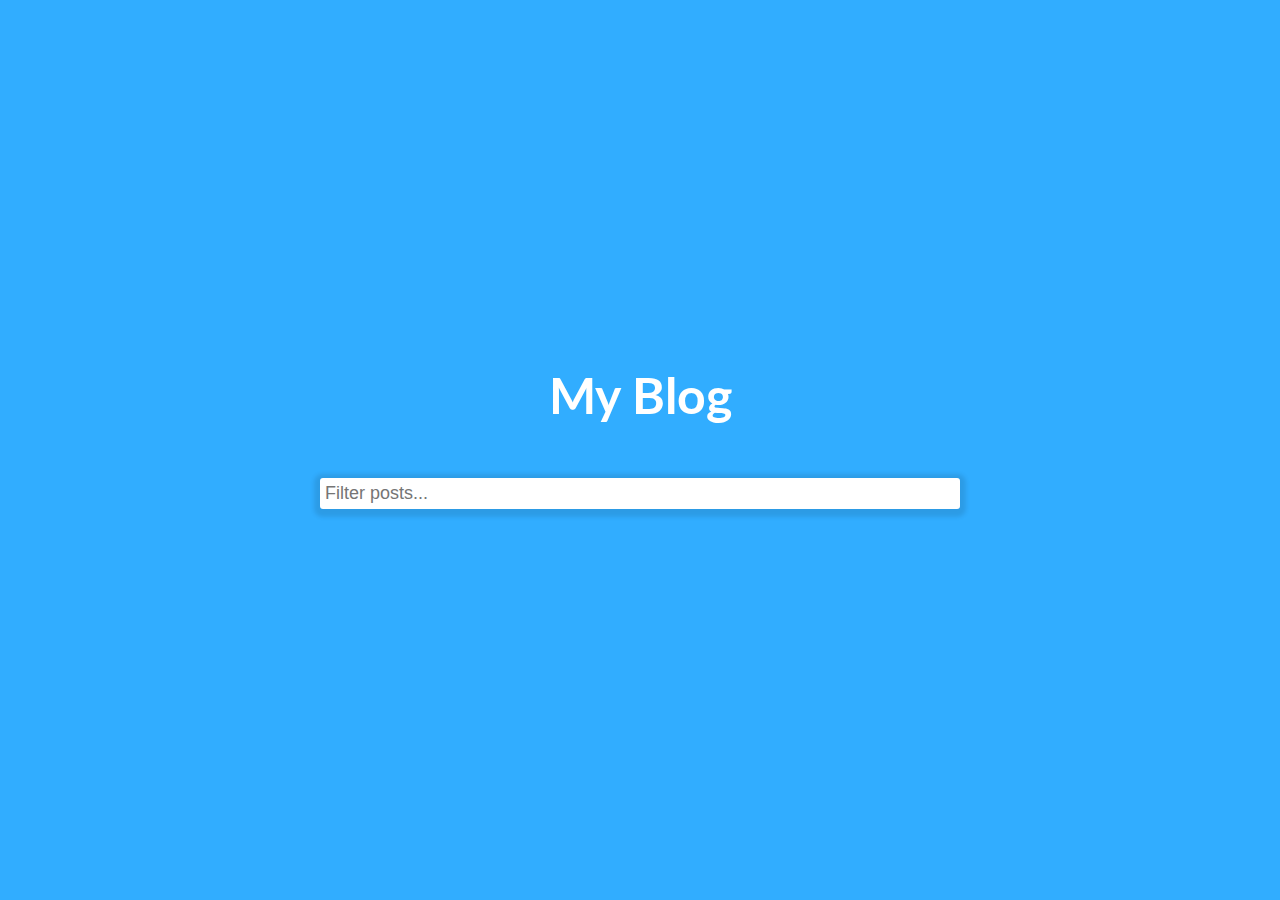
<file: index.html>
<!DOCTYPE html>
<html lang="en">
  <head>
    <meta charset="UTF-8" />
    <meta name="viewport" content="width=device-width, initial-scale=1.0" />
    <link rel="stylesheet" href="style.css" />
    <script src="script.js" defer></script>
    <title>My Blog</title>
  </head>
  <body>
    <h1>My Blog</h1>
    <div class="container">
      <div id="filter-container" class="filter-container">
        <input
          type="text"
          id="filter-input"
          class="filter-input"
          placeholder="Filter posts..."
        />
      </div>

      <div id="blog-container" class="blog-container">
        <!-- <div class="blog-post">
          <div class="post-number">1</div>
          <div class="info">
            <h3 class="blog-title">Post 1</h3>
            <p class="blog-body">
              Lorem ipsum dolor sit amet, consectetur adipisicing elit. Placeat
              voluptas quis at vel tempore, laboriosam sequi quasi facere
              provident quas.
            </p>
          </div>
        </div>
        <div class="blog-post">
          <div class="post-number">2</div>
          <div class="info">
            <h3 class="blog-title">Post 2</h3>
            <p class="blog-body">
              Lorem ipsum, dolor sit amet consectetur adipisicing elit. Incidunt
              ad magnam illum consectetur rem ex eos suscipit vitae quibusdam
              fuga doloremque cum esse, quisquam earum animi nihil ipsum
              officiis autem aperiam sint itaque fugit obcaecati ea. Modi,
              beatae deserunt. Modi odit similique soluta nam quae consequatur
              ipsum laboriosam animi quod.
            </p>
          </div>
        </div> -->
      </div>

      <div id="loading" class="loading">
        <div class="circle"></div>
        <div class="circle"></div>
        <div class="circle"></div>
      </div>
    </div>
  </body>
</html>
</file>
<file: style.css>
@import url('https://fonts.googleapis.com/css2?family=Lato&display=swap');

* {
  box-sizing: border-box;
}

body {
  font-family: 'Lato', sans-serif;
  background: rgb(49, 173, 255);
  color: #fff;
  display: flex;
  flex-direction: column;
  justify-content: center;
  align-items: center;
  min-height: 100vh;
  max-width: 800px;
  width: 100%;
  margin: 0 auto;
}

h1 {
  font-size: 50px;
}

.container {
  display: flex;
  flex-direction: column;
  justify-content: center;
  align-items: center;
  margin: 20px;
  width: 100%;
  max-width: 800px;
}

.filter-container {
  width: 100%;
  display: flex;
  justify-content: center;
  align-items: center;
}

.filter-input {
  width: 80%;
  font-size: 18px;
  padding: 5px;
  border-radius: 3px;
  border: 0;
  margin-bottom: 40px;
  box-shadow: 0 2px 4px 6px rgba(0, 0, 0, 0.1);
}

.filter-input:focus {
  outline: 0;
}

.blog-post {
  position: relative;
  background-color: rgb(144, 211, 255);
  padding: 20px;
  margin-bottom: 50px;
  border-radius: 3px;
  box-shadow: 0 5px 8px 5px rgba(0, 0, 0, 0.2);
}

.blog-title {
  font-size: 30px;
  margin: 0 10px 0 0;
}

.post-number {
  position: absolute;
  left: -20px;
  top: -20px;
  background-color: #fff;
  color: #333;
  border-radius: 50%;
  width: 40px;
  height: 40px;
  display: flex;
  justify-content: center;
  align-items: center;
}

.loading {
  position: fixed;
  bottom: 20px;
  width: 100px;
  display: flex;
  justify-content: center;
  align-items: center;
}

.circle {
  opacity: 0;
  width: 10px;
  height: 10px;
  border-radius: 50%;
  margin: 0 10px;
  background-color: #fff;
  animation: bounce 0.75s infinite;
}

.loading.show .circle {
  opacity: 1;
}

.circle:nth-of-type(2) {
  animation-delay: 0.2s;
}

.circle:nth-of-type(3) {
  animation-delay: 0.4s;
}

@keyframes bounce {
  0%,
  100% {
    transform: translateY(0);
  }

  50% {
    transform: translateY(-15px);
  }
}
</file>
